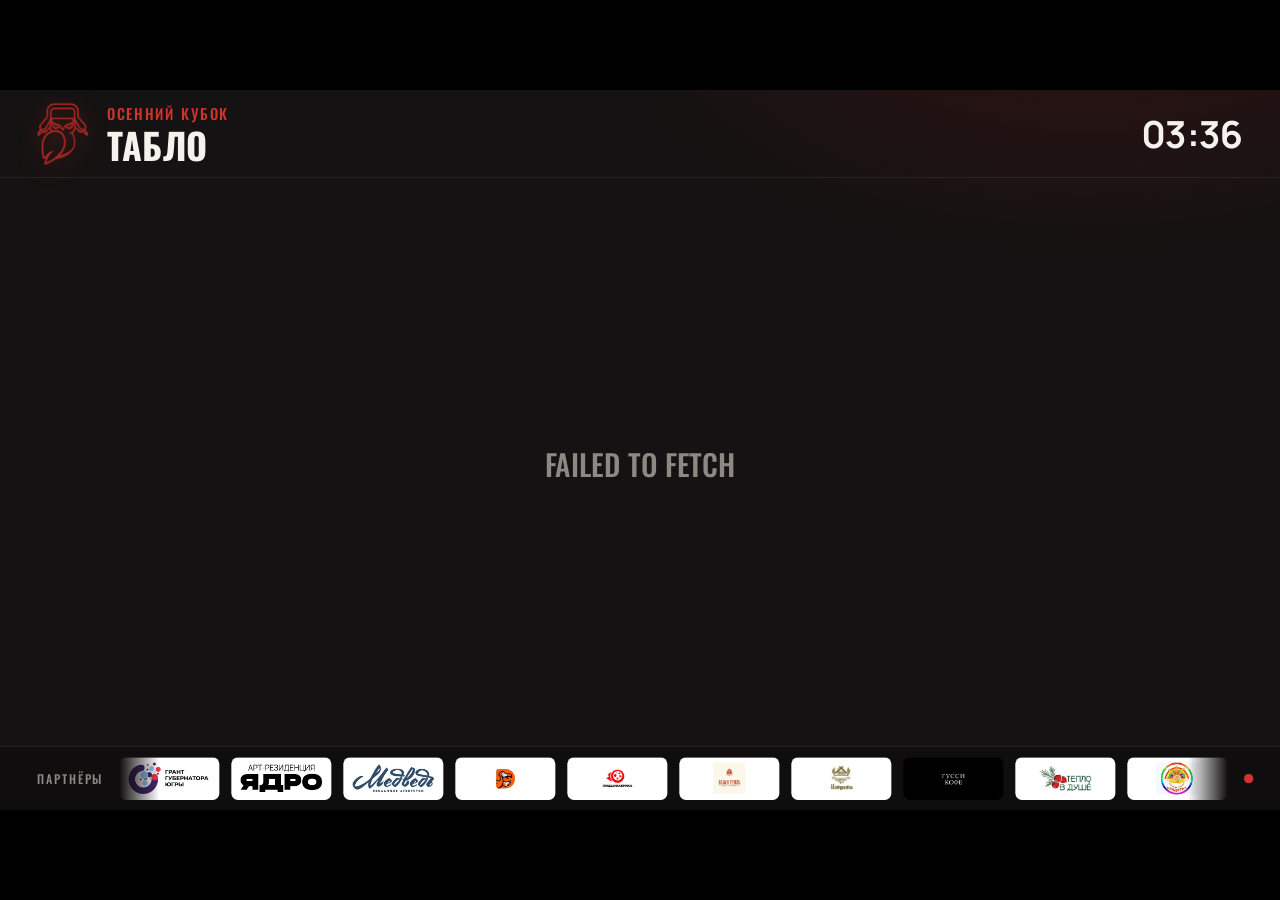
<file: site/index.html>
<!doctype html>
<html lang="ru">
  <head>
    <meta charset="utf-8" />
    <meta name="viewport" content="width=device-width, initial-scale=1" />
    <title>Табло — Осенний Кубок · СИК</title>
    <link rel="icon" href="assets/logo/sik_owl_red.png" />
    <link rel="stylesheet" href="fonts.css" />
    <link rel="stylesheet" href="styles.css" />
  </head>
  <body data-view="all">
    <!-- Сцена 1920×1080, масштабируется под любой экран -->
    <div class="stage" id="stage">
      <header class="top">
        <img class="top__owl" src="assets/logo/sik_owl_red.png" alt="" />
        <div class="top__titles">
          <div class="top__event" id="event">Осенний Кубок</div>
          <h1 class="top__slide" id="slideTitle">&nbsp;</h1>
        </div>
        <div class="top__meta">
          <div class="top__status" id="status"></div>
          <div class="top__clock" id="clock">--:--</div>
        </div>
      </header>

      <main class="body" id="body"></main>

      <footer class="bottom" id="bottom">
        <div class="bottom__label">Партнёры</div>
        <div class="marquee"><div class="marquee__track" id="marquee"></div></div>
        <div class="bottom__sync" id="sync" title="Синхронизация с таблицей"></div>
      </footer>
      <!-- Панель: страница, зачёты, ссылка для ТВ. Спрятана за левым краем, выезжает при наведении на левый нижний угол -->
      <div class="navzone"><nav class="viewnav" id="viewNav">
        <div class="grp"><a href="#" data-v="all">Общая</a><a href="#chgk" data-v="chgk">ЧГК</a><a href="#multi" data-v="multi">МИ</a></div>
        <div class="grp cats"><label><input type="checkbox" data-cat="Проф" checked>Проф</label><label><input type="checkbox" data-cat="Люб" checked>Люб</label><label><input type="checkbox" data-cat="Корп" checked>Корп</label><label><input type="checkbox" data-cat="Студ" checked>Студ</label></div>
        <button type="button" class="copy" id="copyLink">Скопировать ссылку для ТВ</button>
        <div class="toast" id="toast" hidden></div>
      </nav></div>
          </div>

    <script src="config.js"></script>
    <script src="demo.js"></script>
    <script src="app.js"></script>
  </body>
</html>
</file>
<file: site/fonts.css>
/* Шрифты лежат локально — табло не зависит от Google Fonts */
@font-face{font-family:"Oswald";font-style:normal;font-weight:500;font-display:swap;src:url(assets/fonts/oswald-cyrillic-500-normal.woff2) format("woff2");unicode-range:U+0301,U+0400-045F,U+0490-0491,U+04B0-04B1,U+2116}
@font-face{font-family:"Oswald";font-style:normal;font-weight:500;font-display:swap;src:url(assets/fonts/oswald-latin-500-normal.woff2) format("woff2");unicode-range:U+0000-00FF,U+0131,U+0152-0153,U+02BB-02BC,U+02C6,U+02DA,U+02DC,U+2000-206F,U+20AC,U+2122,U+2191,U+2193,U+2212,U+2215,U+FEFF,U+FFFD}
@font-face{font-family:"Oswald";font-style:normal;font-weight:600;font-display:swap;src:url(assets/fonts/oswald-cyrillic-600-normal.woff2) format("woff2");unicode-range:U+0301,U+0400-045F,U+0490-0491,U+04B0-04B1,U+2116}
@font-face{font-family:"Oswald";font-style:normal;font-weight:600;font-display:swap;src:url(assets/fonts/oswald-latin-600-normal.woff2) format("woff2");unicode-range:U+0000-00FF,U+0131,U+0152-0153,U+02BB-02BC,U+02C6,U+02DA,U+02DC,U+2000-206F,U+20AC,U+2122,U+2191,U+2193,U+2212,U+2215,U+FEFF,U+FFFD}
@font-face{font-family:"Oswald";font-style:normal;font-weight:700;font-display:swap;src:url(assets/fonts/oswald-cyrillic-700-normal.woff2) format("woff2");unicode-range:U+0301,U+0400-045F,U+0490-0491,U+04B0-04B1,U+2116}
@font-face{font-family:"Oswald";font-style:normal;font-weight:700;font-display:swap;src:url(assets/fonts/oswald-latin-700-normal.woff2) format("woff2");unicode-range:U+0000-00FF,U+0131,U+0152-0153,U+02BB-02BC,U+02C6,U+02DA,U+02DC,U+2000-206F,U+20AC,U+2122,U+2191,U+2193,U+2212,U+2215,U+FEFF,U+FFFD}
@font-face{font-family:"Manrope";font-style:normal;font-weight:500;font-display:swap;src:url(assets/fonts/manrope-cyrillic-500-normal.woff2) format("woff2");unicode-range:U+0301,U+0400-045F,U+0490-0491,U+04B0-04B1,U+2116}
@font-face{font-family:"Manrope";font-style:normal;font-weight:500;font-display:swap;src:url(assets/fonts/manrope-latin-500-normal.woff2) format("woff2");unicode-range:U+0000-00FF,U+0131,U+0152-0153,U+02BB-02BC,U+02C6,U+02DA,U+02DC,U+2000-206F,U+20AC,U+2122,U+2191,U+2193,U+2212,U+2215,U+FEFF,U+FFFD}
@font-face{font-family:"Manrope";font-style:normal;font-weight:600;font-display:swap;src:url(assets/fonts/manrope-cyrillic-600-normal.woff2) format("woff2");unicode-range:U+0301,U+0400-045F,U+0490-0491,U+04B0-04B1,U+2116}
@font-face{font-family:"Manrope";font-style:normal;font-weight:600;font-display:swap;src:url(assets/fonts/manrope-latin-600-normal.woff2) format("woff2");unicode-range:U+0000-00FF,U+0131,U+0152-0153,U+02BB-02BC,U+02C6,U+02DA,U+02DC,U+2000-206F,U+20AC,U+2122,U+2191,U+2193,U+2212,U+2215,U+FEFF,U+FFFD}
@font-face{font-family:"Manrope";font-style:normal;font-weight:700;font-display:swap;src:url(assets/fonts/manrope-cyrillic-700-normal.woff2) format("woff2");unicode-range:U+0301,U+0400-045F,U+0490-0491,U+04B0-04B1,U+2116}
@font-face{font-family:"Manrope";font-style:normal;font-weight:700;font-display:swap;src:url(assets/fonts/manrope-latin-700-normal.woff2) format("woff2");unicode-range:U+0000-00FF,U+0131,U+0152-0153,U+02BB-02BC,U+02C6,U+02DA,U+02DC,U+2000-206F,U+20AC,U+2122,U+2191,U+2193,U+2212,U+2215,U+FEFF,U+FFFD}
@font-face{font-family:"Manrope";font-style:normal;font-weight:800;font-display:swap;src:url(assets/fonts/manrope-cyrillic-800-normal.woff2) format("woff2");unicode-range:U+0301,U+0400-045F,U+0490-0491,U+04B0-04B1,U+2116}
@font-face{font-family:"Manrope";font-style:normal;font-weight:800;font-display:swap;src:url(assets/fonts/manrope-latin-800-normal.woff2) format("woff2");unicode-range:U+0000-00FF,U+0131,U+0152-0153,U+02BB-02BC,U+02C6,U+02DA,U+02DC,U+2000-206F,U+20AC,U+2122,U+2191,U+2193,U+2212,U+2215,U+FEFF,U+FFFD}
</file>
<file: site/styles.css>
/* ============================================================
   Табло турнира СИК — экран 1920×1080.
   Палитра и шрифты — как на лендинге (красный СИК, Oswald + Manrope),
   но на тёмном фоне: на ТВ/проекторе так лучше читается и не слепит.
   ============================================================ */
:root {
  --red: #8c1515;
  --red-hi: #d0342c; /* красный, читаемый на тёмном */
  --bg: #141212;
  --panel: #1e1b1b;
  --panel-2: #262222;
  --line: #322d2d;
  --text: #f5f2ed;
  --muted: #8e8882;
  --dim: #5a5450;
  --gold: #e3b341;
  --silver: #c3c7cc;
  --bronze: #cd8a55;
  --font-display: "Oswald", "Arial Narrow", sans-serif;
  --font-body: "Manrope", "Segoe UI", Roboto, sans-serif;
}

* { box-sizing: border-box; }
html, body {
  margin: 0; height: 100%; background: #000; overflow: hidden;
  -webkit-font-smoothing: antialiased;
}

.stage {
  position: absolute; left: 0; top: 0;
  width: 1920px; height: 1080px;
  transform-origin: 0 0;
  background:
    radial-gradient(1200px 600px at 85% -10%, rgba(140, 21, 21, 0.22), transparent 60%),
    var(--bg);
  color: var(--text);
  font-family: var(--font-body);
  display: grid;
  grid-template-rows: 132px 1fr 96px;
  grid-template-columns: 100%;
  overflow: hidden;
}

/* ---------- Шапка ---------- */
.top {
  display: flex; align-items: center; gap: 28px;
  padding: 0 56px;
  border-bottom: 1px solid var(--line);
}
.top__owl { height: 92px; width: auto; filter: drop-shadow(0 6px 18px rgba(208, 52, 44, 0.35)); }
.top__titles { flex: 1; min-width: 0; }
.top__event {
  font-family: var(--font-display); font-weight: 500;
  text-transform: uppercase; letter-spacing: 0.12em;
  font-size: 22px; color: var(--red-hi);
}
.top__slide {
  margin: 4px 0 0;
  font-family: var(--font-display); font-weight: 700;
  text-transform: uppercase; letter-spacing: 0.01em;
  font-size: 54px; line-height: 1.05;
  white-space: nowrap; overflow: hidden; text-overflow: ellipsis;
}
.top__slide .sep { color: var(--dim); margin: 0 0.3em; font-weight: 500; }
.top__slide .sub { color: var(--muted); font-weight: 500; }
.top__meta { text-align: right; }
.top__status {
  font-family: var(--font-display); font-weight: 500; font-size: 24px;
  text-transform: uppercase; letter-spacing: 0.06em; color: var(--muted);
}
.top__status b { color: var(--text); font-weight: 600; }
.top__clock {
  font-family: var(--font-display); font-weight: 600; font-size: 56px;
  line-height: 1; font-variant-numeric: tabular-nums;
}

/* ---------- Тело ---------- */
.body { position: relative; padding: 26px 56px 22px; min-height: 0; }
.slide {
  position: absolute; inset: 26px 56px 22px;
  display: flex; flex-direction: column;
  opacity: 0; transition: opacity 0.6s ease;
}
.slide.is-on { opacity: 1; }

/* ---------- Таблица результатов ---------- */
.tbl { display: flex; flex-direction: column; height: 100%; }
.tbl__head, .row {
  display: grid; align-items: center;
  grid-template-columns: var(--cols);
  column-gap: 18px;
}
.tbl__head {
  padding: 0 22px 10px;
  font-family: var(--font-display); font-weight: 500; font-size: 20px;
  text-transform: uppercase; letter-spacing: 0.08em; color: var(--muted);
}
.tbl__head .c-num { text-align: center; }
.tbl__rows { flex: 1; display: flex; flex-direction: column; gap: var(--gap, 6px); min-height: 0; }
.row {
  height: var(--rh, 44px);
  padding: 0 22px;
  background: var(--panel);
  border-radius: 10px;
  font-size: var(--fs, 26px);
  transition: transform 0.7s cubic-bezier(.2,.8,.2,1), background-color 0.4s;
}
.row:nth-child(even) { background: var(--panel-2); }
.row.is-new { animation: flash 2.4s ease-out; }
@keyframes flash { 0%, 30% { background: rgba(208, 52, 44, 0.45); } }

.c-place {
  font-family: var(--font-display); font-weight: 600;
  font-size: 1.1em; text-align: center; font-variant-numeric: tabular-nums;
  color: var(--muted); white-space: nowrap;
}
.c-place.p1 { color: var(--gold); } .c-place.p2 { color: var(--silver); } .c-place.p3 { color: var(--bronze); }
.c-place.small { font-size: 0.85em; }
.c-team {
  min-width: 0; display: flex; align-items: center; gap: 14px;
  font-weight: 700; white-space: nowrap;
}
.c-team .name { flex: 0 1 auto; min-width: 0; overflow: hidden; text-overflow: ellipsis; }
.c-team .org { flex: 1 1 0; min-width: 0; }
.c-team .org { color: var(--muted); font-weight: 500; font-size: 0.68em; overflow: hidden; text-overflow: ellipsis; }
.tag {
  flex: none;
  font-family: var(--font-display); font-weight: 500; font-size: clamp(10px, calc(var(--fs, 26px) * 0.55), 15px);
  text-transform: uppercase; letter-spacing: 0.08em;
  padding: 3px 10px 4px; border-radius: 999px;
  border: 1px solid var(--line); color: var(--muted);
}
.tag--Проф { color: #f0c8c5; border-color: #6b2622; background: rgba(140, 21, 21, 0.25); }
.tag--Корп { color: #c9d6e6; border-color: #34465c; }
.tag--Студ { color: #d4e3c4; border-color: #3d5232; }
.tag--Люб  { color: #e6dcc6; border-color: #5a4d33; }

.c-num {
  font-family: var(--font-display); font-weight: 500; text-align: center;
  font-variant-numeric: tabular-nums; color: var(--muted);
}
.c-num.empty { color: var(--dim); }
.c-total {
  font-family: var(--font-display); font-weight: 700; font-size: 1.3em;
  text-align: right; font-variant-numeric: tabular-nums;
}

/* Сетка ответов ЧГК: тур = 12 точек + сумма тура */
.tour { display: flex; align-items: center; justify-content: center; gap: 12px; }
.dots { display: grid; grid-template-columns: repeat(var(--q, 12), 1fr); gap: 5px; flex: 1; }
.dot { height: clamp(8px, calc(var(--rh, 44px) - 16px), 18px); border-radius: 4px; background: #2a2626; }
.dot.y { background: var(--text); }
.dot.n { background: transparent; box-shadow: inset 0 0 0 2px #3b3535; }
.tour__sum {
  width: 44px; text-align: right;
  font-family: var(--font-display); font-weight: 500; color: var(--muted);
  font-variant-numeric: tabular-nums;
}
.tour__sum.empty { color: var(--dim); }
.tbl__head .tour { justify-content: center; }

/* ---------- Общая страница: две панели ---------- */
.split { display: grid; grid-template-columns: 1fr 1fr; gap: 32px; height: 100%; }
.split .row, .split .tbl__head { column-gap: 10px; padding: 0 14px; }
.panel { display: flex; flex-direction: column; min-height: 0; min-width: 0; }
.panel__title {
  margin: 0 0 14px; display: flex; align-items: baseline; justify-content: space-between; gap: 16px;
  font-family: var(--font-display); font-weight: 700; font-size: 34px; text-transform: uppercase;
  padding-bottom: 10px; border-bottom: 3px solid var(--red);
}
.panel__st { font-weight: 500; font-size: 22px; letter-spacing: 0.06em; color: var(--muted); }
.panel__st b { color: var(--text); font-weight: 600; }
.split .tbl__head { font-size: 17px; padding-bottom: 8px; }
.split .tag { font-size: clamp(10px, calc(var(--fs) * 0.5), 13px); padding: 1px 7px 2px; }
.panel .tbl { flex: 1; min-height: 0; height: auto; }

/* ---------- Партнёры ---------- */
.ptile {
  background: #fff; border-radius: 16px;
  display: flex; align-items: center; justify-content: center; padding: 22px 28px;
  min-height: 0;
}
.ptile img { max-width: 100%; max-height: 100%; object-fit: contain; }
.ptile.dark { background: #000; }

.empty-state {
  height: 100%; display: flex; align-items: center; justify-content: center;
  font-family: var(--font-display); font-size: 44px; color: var(--muted); text-transform: uppercase;
}

/* ---------- Подвал: бегущая лента логотипов ---------- */
.bottom {
  display: flex; align-items: center; gap: 24px;
  padding: 0 0 0 56px;
  border-top: 1px solid var(--line);
  background: #0f0d0d;
}
.bottom__label {
  font-family: var(--font-display); font-size: 18px; letter-spacing: 0.14em;
  text-transform: uppercase; color: var(--muted);
}
.marquee {
  flex: 1; min-width: 0; overflow: hidden; height: 64px;
  mask-image: linear-gradient(90deg, transparent, #000 60px, #000 calc(100% - 60px), transparent);
}
.marquee__track {
  display: flex; gap: 18px; height: 100%; width: max-content;
  animation: scroll var(--dur, 60s) linear infinite;
}
.marquee__track .ptile { height: 64px; width: 150px; padding: 8px 14px; border-radius: 10px; }
@keyframes scroll { to { transform: translateX(-50%); } }
.bottom__sync { width: 14px; height: 14px; border-radius: 50%; margin: 0 40px 0 0; background: #3c8a4a; }
.bottom__sync.err { background: var(--red-hi); animation: pulse 1s infinite; }
.bottom__sync.demo { background: var(--gold); }


/* Панель (страница, зачёты, ссылка для ТВ). Спрятана за левым краем,
   выезжает при наведении на левый нижний угол. Курсор скрыт, пока мышь не двигается. */
body.idle, body.idle * { cursor: none !important; }
.navzone { position: absolute; left: 0; bottom: 0; width: 420px; height: 96px; z-index: 5; }
.viewnav {
  position: absolute; left: 0; top: 0; bottom: 0; display: flex; align-items: center; gap: 22px;
  padding: 0 28px 0 56px; background: #0f0d0d; border-right: 1px solid var(--line); white-space: nowrap;
  transform: translateX(-100%); transition: transform 0.25s ease;
}
.navzone:hover .viewnav, .viewnav:focus-within { transform: none; }
.viewnav .grp { display: flex; gap: 6px; align-items: center; }
.viewnav a, .viewnav label, .viewnav .copy {
  font-family: var(--font-display); font-size: 18px; letter-spacing: 0.06em; text-transform: uppercase;
  color: var(--muted); text-decoration: none; padding: 8px 14px; border-radius: 999px; border: 1px solid var(--line);
  background: none; cursor: pointer;
}
.viewnav a.on { color: #fff; background: var(--red); border-color: var(--red); }
.viewnav label { display: inline-flex; align-items: center; gap: 8px; }
.viewnav label:has(input:checked) { color: var(--text); border-color: #6b2622; background: rgba(140, 21, 21, 0.25); }
.viewnav input[type=checkbox] { accent-color: var(--red); width: 18px; height: 18px; margin: 0; }
.viewnav .copy { color: var(--text); border-color: var(--text); }
.viewnav .copy:hover { background: var(--text); color: var(--bg); }
.toast {
  position: absolute; left: 56px; bottom: calc(100% + 12px); max-width: 1100px; white-space: normal;
  background: #1e1b1b; border: 1px solid var(--line); border-radius: 12px; padding: 14px 18px;
  font-size: 18px; line-height: 1.4; color: var(--text); box-shadow: 0 10px 30px rgba(0,0,0,0.5);
}
.toast[hidden] { display: none; }
.toast input { display: block; width: 1000px; margin-top: 8px; font: 16px var(--font-body); padding: 8px 10px;
  background: #0f0d0d; color: var(--text); border: 1px solid var(--line); border-radius: 8px; }

/* ДОП (перестрелка) рядом с суммой */
.c-total .dop { font-size: 0.78em; font-weight: 600; color: var(--gold); white-space: nowrap; }

/* Мультиигры: очки в блоке + место в блоке */
.mcell { display: flex; align-items: baseline; justify-content: center; gap: 10px; }
.mcell > span:first-child { color: var(--text); }
.mcell .bp {
  font-size: 0.72em; color: var(--muted); min-width: 2.8em; text-align: left;
}
.mcell .bp::before { content: "м "; color: var(--dim); }

/* Номер команды (стола) — в рамке, чтобы не путать с местом */
.tnum {
  flex: none; display: inline-flex; align-items: center; justify-content: center;
  width: 2.2em; height: 1.45em; margin-right: -2px;
  font-family: var(--font-display); font-weight: 500; font-size: 0.78em; font-variant-numeric: tabular-nums;
  color: #d9d4ce; border: 1.5px solid #5a5450; border-radius: 6px; background: rgba(255,255,255,0.04);
}

/* Медали: кружок цвета медали с местом, зачёт — мелко рядом */
.c-medals { display: flex; align-items: center; gap: 0.55em; padding-left: 0.4em; white-space: nowrap; }
.medal { display: inline-flex; align-items: center; gap: 0.3em; }
.medal i {
  font-style: normal; font-family: var(--font-display); font-weight: 700; font-size: max(9px, 0.78em);
  width: 1.55em; height: 1.55em; border-radius: 50%;
  display: inline-flex; align-items: center; justify-content: center;
  box-shadow: inset 0 -2px 0 rgba(0,0,0,0.25), 0 1px 3px rgba(0,0,0,0.4);
}
.m1 i { background: radial-gradient(circle at 35% 30%, #fff1b8, #e3b341 55%, #a7770f); color: #3b2a00; }
.m2 i { background: radial-gradient(circle at 35% 30%, #ffffff, #c3c7cc 55%, #7d838a); color: #222; }
.m3 i { background: radial-gradient(circle at 35% 30%, #ffd6b3, #cd8a55 55%, #84491c); color: #2b1404; }
.mq i { background: none; box-shadow: none; border: 1.5px dashed #8e8882; color: var(--text); }
.medal b {
  font-family: var(--font-display); font-weight: 500; font-size: max(8px, 0.58em); letter-spacing: 0.06em; color: var(--muted);
}

/* Общая страница, МИ: сумма взятых — для сверки */
.c-num.taken { color: var(--text); }
.c-num.taken.empty { color: var(--dim); }

/* Ужатая шапка при 22+ командах */
.stage { transition: none; }
.stage.compact { grid-template-rows: 84px 1fr 96px; }
.stage.compact .top__owl { height: 60px; }
.stage.compact .top__event { font-size: 16px; }
.stage.compact .top__slide { font-size: 40px; margin-top: 0; }
.stage.compact .top__status { font-size: 18px; }
.stage.compact .top__clock { font-size: 42px; }
.stage.compact .body, .stage.compact .slide { padding-top: 0; }
.stage.compact .slide { inset: 16px 56px 16px; }
.stage.compact .panel__title { font-size: 28px; margin-bottom: 8px; padding-bottom: 6px; }

/* Сообщение «нет команд» внутри панели */
.panel .empty-state { font-size: 30px; text-align: center; }

/* Подписи столбцов масштабируются вместе с таблицей; ровная высота строки */
.tbl__head { font-size: clamp(9px, calc(var(--fs, 26px) * 0.62), 20px); }
.split .tbl__head { font-size: clamp(9px, calc(var(--fs, 20px) * 0.62), 17px); }
.row { line-height: 1.15; }

/* МИ: «из N» под названием блока */
.tbl__head .mx { display: block; font-size: 0.75em; color: var(--dim); letter-spacing: 0.04em; text-transform: none; }

/* Цифры — Manrope с моноширинными цифрами (в Oswald цифры разной ширины, колонки «гуляли»).
   Текст и заголовки остаются в Oswald. */
:root { --font-num: "Manrope", "Segoe UI", Roboto, sans-serif; }
.c-place, .c-num, .c-total, .tour__sum, .tnum, .medal i, .top__clock, .mcell, .tbl__head .mx {
  font-family: var(--font-num);
  font-variant-numeric: tabular-nums;
  letter-spacing: -0.02em;
}
.c-place { font-weight: 700; }
.c-num, .tour__sum { font-weight: 600; }
.c-total { font-weight: 800; font-size: 1.15em; }
.c-total .dop { font-weight: 700; }
.tnum { font-weight: 700; font-size: 0.72em; }
.medal i { font-weight: 800; }
.top__clock { font-weight: 700; letter-spacing: -0.03em; }
</file>
